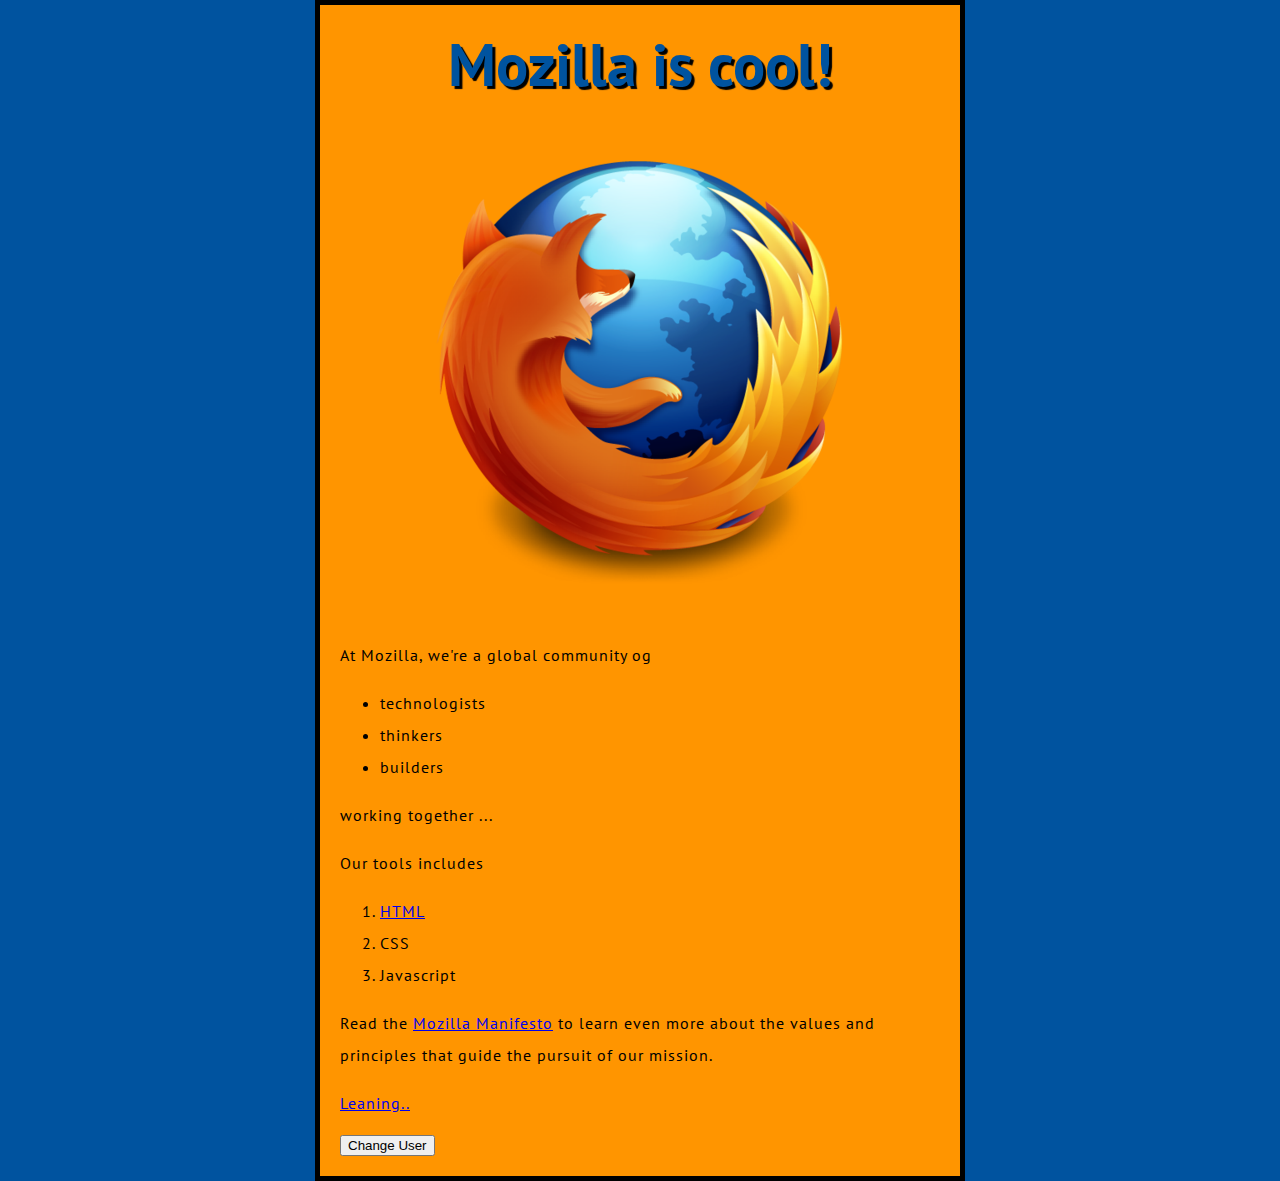
<file: index.html>
<!DOCTYPE html>
<html>
    <head>
        <meta charset="utf-8">
        <link rel="stylesheet" href="styles/style.css">
        <link href="https://fonts.googleapis.com/css?family=PT+Sans&display=swap" rel="stylesheet">
        <title>my test page</title>
    </head>
    <body>
        <h1>Mozilla is cool!</h2>

        <img src="images/firefox-icon.png" 
        alt="The Firefox Logo: A flaming fox surrounding the earth">

        <p>At Mozilla, we're a global community og</p>

        <ul>
            <li>technologists</li>
            <li>thinkers</li>
            <li>builders</li>
        </ul>

        <p>working together ...</p>

        <p>Our tools includes</p>

        <ol>
            <li><a href="#" title="HTML information page...">HTML</a></li>
            <li>CSS</li>
            <li>Javascript</li>
        </ol>

        <p>Read the <a href="https://www.mozilla.org/en-US/about/manifesto/">
            Mozilla Manifesto</a> to learn even more about the values and principles that guide the pursuit of our mission.</p>
        
            <p><a href="learning/index.html">Leaning..</a></p>
    
            
            



            <button>Change User</button>

            <script src="scripts\main.js"></script>
        </body>
</html>
</file>
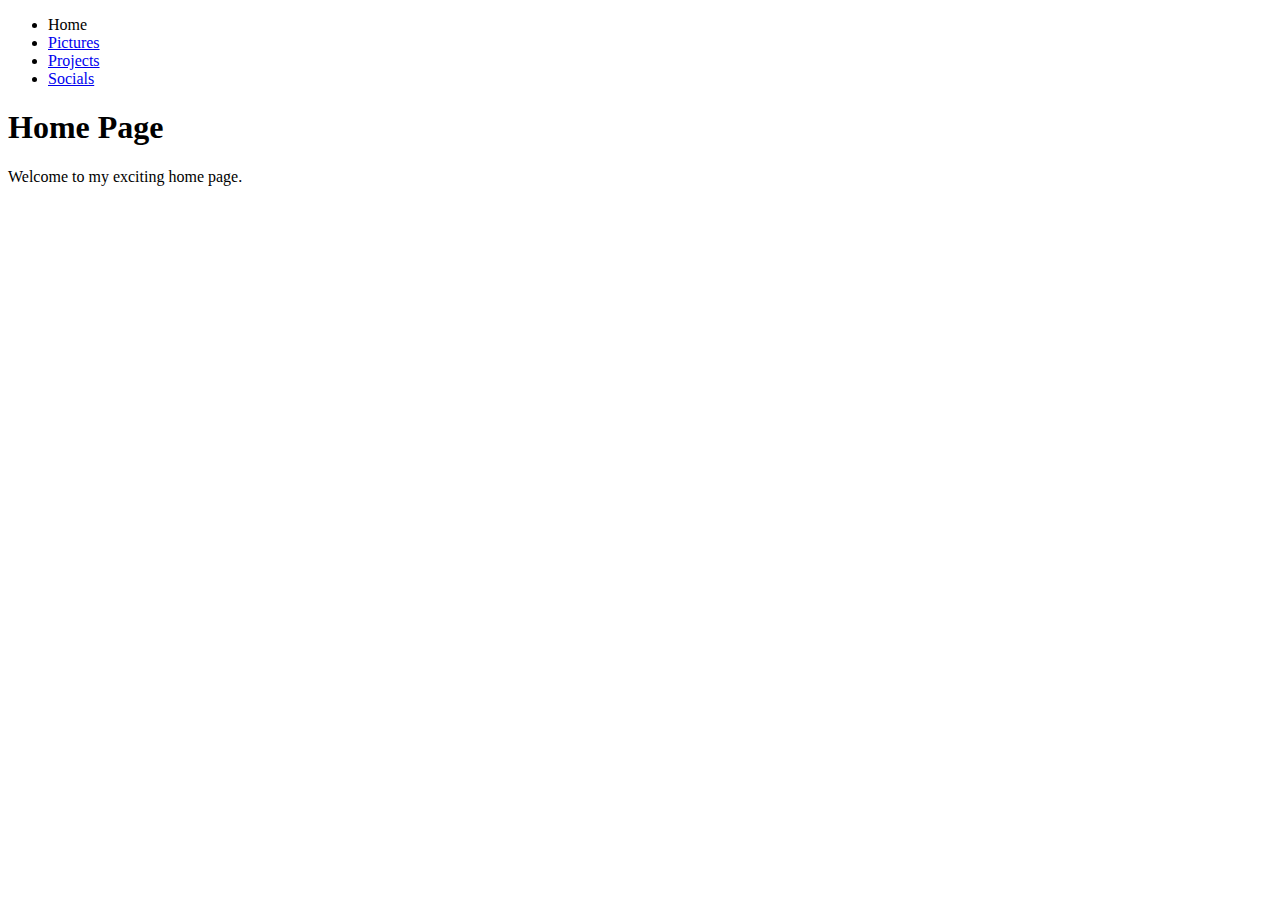
<file: learning/index.html>
<!DOCTYPE html>

<html>
    <head>
        <meta charset="utf-8">
        <title>Learning | Home Page</title>
    </head>
    <body>
        <ul>
            <li>Home</li>
            <li><a href="pictures.html">Pictures</a></li>
            <li><a href="projects.html">Projects</a></li>
            <li><a href="social.html">Socials</a></li>
        </ul>
        <h1>Home Page</h1>
        <p>Welcome to my exciting home page.</p>
    </body>
</html>
</file>
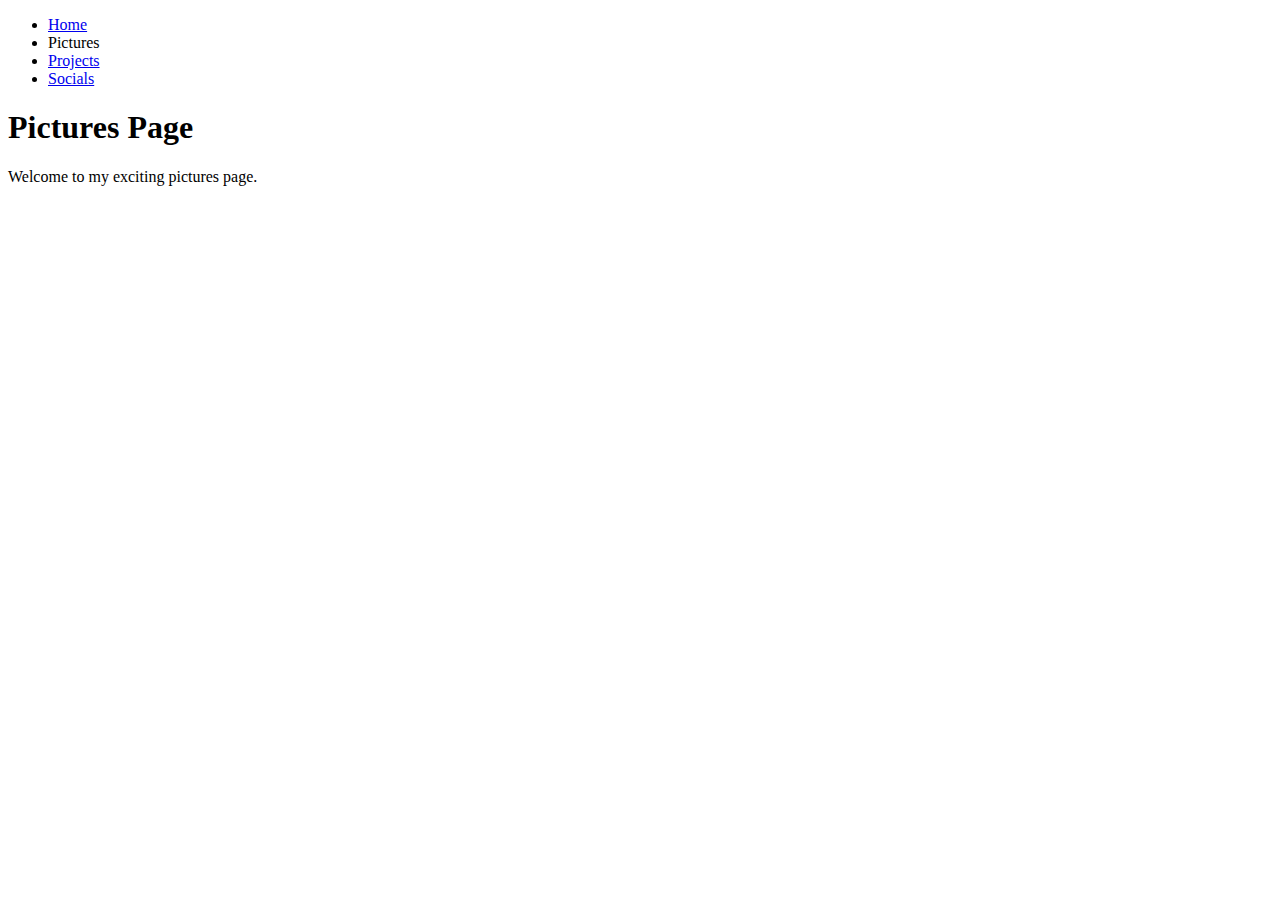
<file: learning/pictures.html>
<!DOCTYPE html>

<html>
    <head>
        <meta charset="utf-8">
        <title>Learning | Pictures Page</title>
    </head>
    <body>
        <ul>
            <li><a href="index.html">Home</a></li>
            <li>Pictures</li>
            <li><a href="projects.html">Projects</a></li>
            <li><a href="social.html">Socials</a></li>
        </ul>

        <h1>
            Pictures Page
        </h1>
        <p>Welcome to my exciting pictures page.</p>
    </body>
</html>
</file>
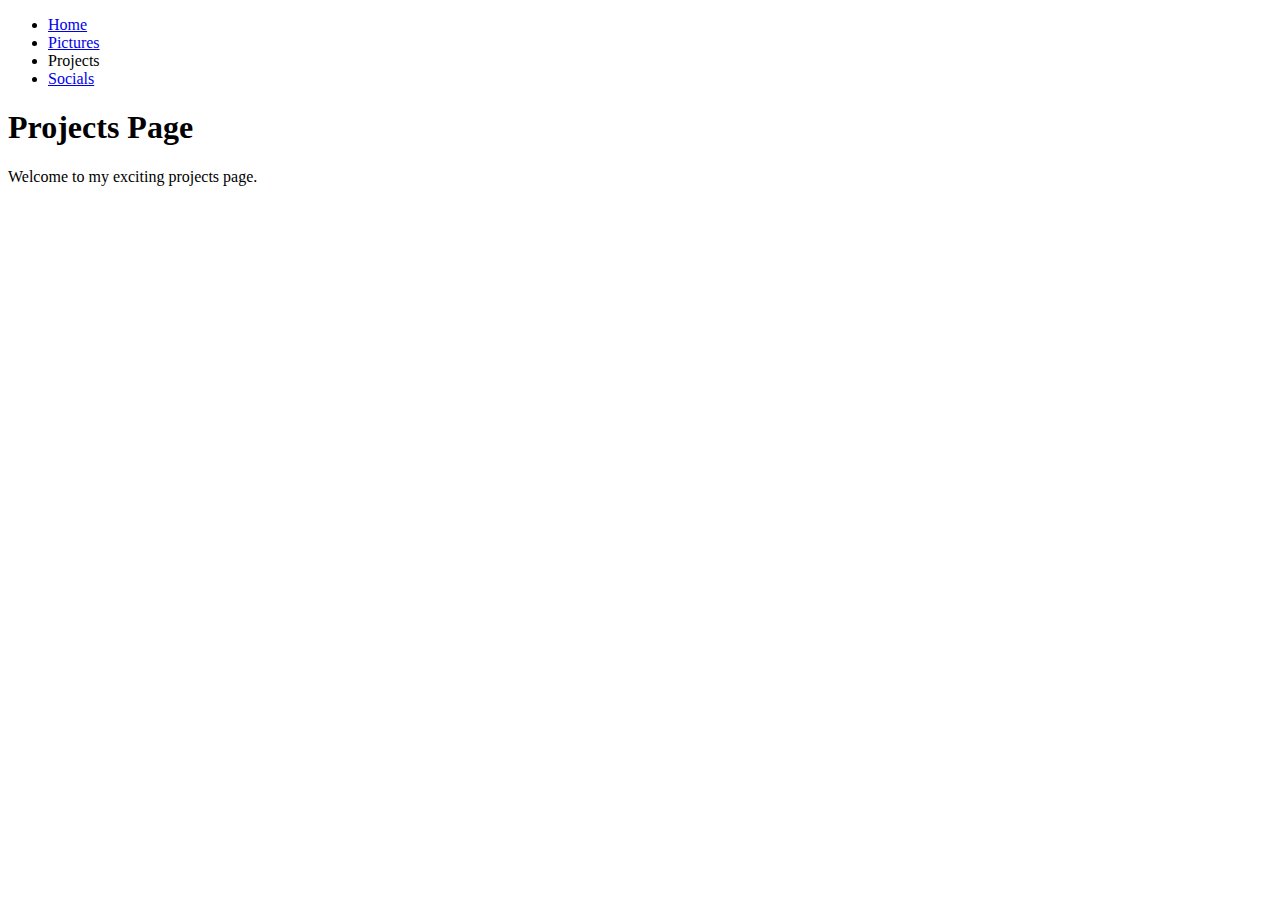
<file: learning/projects.html>
<!DOCTYPE html>

<html>
    <head>
        <meta charset="utf-8">
        <title>Learning | Projects Page</title>
    </head>
    <body>
        <ul>
            <li><a href="index.html">Home</a></li>
            <li><a href="pictures.html">Pictures</a></li>
            <li>Projects</li>
            <li><a href="social.html">Socials</a></li>
        </ul>

        <h1>Projects Page</h1>
        <p>Welcome to my exciting projects page.</p>
    </body>
</html>
</file>
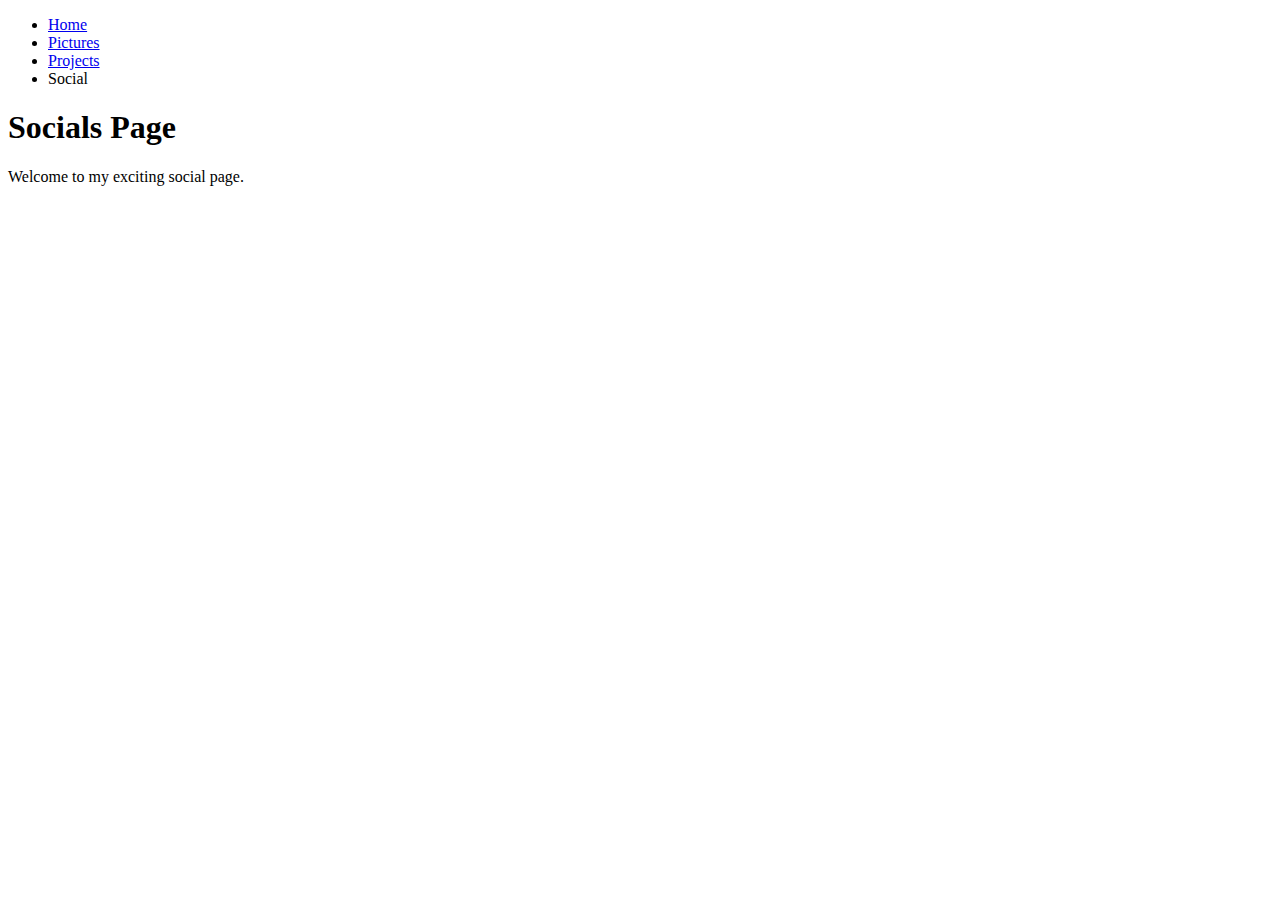
<file: learning/social.html>
<!DOCTYPE html>

<html>
    <head>
        <meta charset="utf-8">
        <title>Learning | Social Page</title>
    </head>
    <body>
        <ul>
            <li><a href="index.html">Home</a></li>
            <li><a href="pictures.html">Pictures</a></li>
            <li><a href="projects.html">Projects</a></li>
            <li>Social</li>
        </ul>
        <h1>Socials Page</h1>
        <p>Welcome to my exciting social page.</p>
    </body>
</html>
</file>
<file: styles/style.css>
html {
    font-size:10px;
    font-family: 'PT Sans', sans-serif;
    background-color: #00539f;
}

body {
    width: 600px;
    margin: 0 auto;
    background-color: #ff9500;
    padding: 0 20px 20px 20px;
    border: 5px solid black;
}

h1 {
    font-size: 60px;
    text-align: center;
    margin: 0;
    padding: 20px 0;
    color: #00539f;
    text-shadow: 3px 3px 1px black;
}

p, li {
    font-size: 16px;
    line-height: 2;
    letter-spacing: 1px;;
}

img {
    display: block;
    margin: 0 auto;
}
</file>
